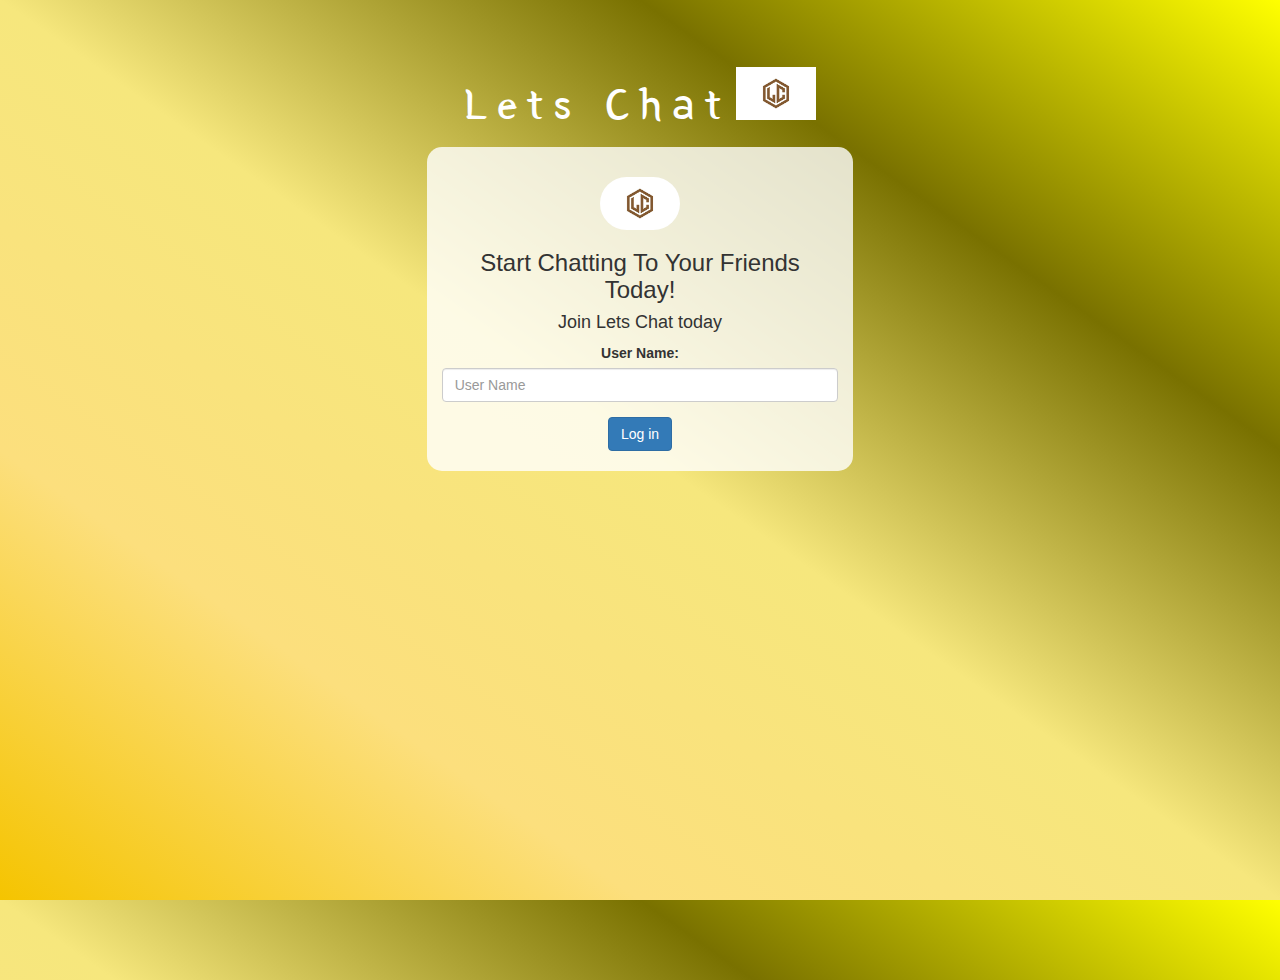
<file: index.html>
<!DOCTYPE html>
<html>
<head>
	<title>Lets Chat</title>
<link href="https://fonts.googleapis.com/css?family=Yeon+Sung&display=swap" rel="stylesheet"><meta name="viewport" content="width=device-width, initial-scale=1">

<link rel="stylesheet" href="https://maxcdn.bootstrapcdn.com/bootstrap/3.4.0/css/bootstrap.min.css">
<script src="https://ajax.googleapis.com/ajax/libs/jquery/3.4.1/jquery.min.js"></script>
<script src="https://maxcdn.bootstrapcdn.com/bootstrap/3.4.0/js/bootstrap.min.js"></script>
<center>
<link rel="stylesheet" type="text/css" href="style.css">
<script src="Chat.js"></script>
</head>
<body>

	<h1 class="header">	
		Lets Chat<sup>
	<img src="Logo.png">
	</sup>
</h1>
	<div class="col-lg-4 col-md-6 col-sm-6 col-xs-11 login_div">
	<img src="Logo.png" class="logo">
		<h3 >Start Chatting To Your Friends Today!</h3>
		<h4 >Join Lets Chat today</h4>
		<div class="form-group">
		  <label >User Name:</label>
		  <input type="text" id="user_name" class="form-control" placeholder="User Name">

		</div>
		<button id="login_button" class="btn btn-primary" onclick="addUser()">Log in</button>
		<br><br>
	</div>
</center>
</body>
</html>
</file>
<file: style.css>
html, body
{
  height: 100%;
  margin: 0;
}

body
{
background-image: linear-gradient(to right top, #f5c400, #fcdf7d, #f6e77d, #797100, #ffff00);
}

.header
{
	color: white;font-family: 'Yeon Sung';font-size: 45px;letter-spacing: 10px;margin-top: 80px;
}
.header img
{
	width: 80px;margin-left: -15px;
}

.login_div
{
	background: rgba(255,255,255,0.8);float: none;border-radius: 15px;
}

.logo
{
	width: 80px;margin-top: 30px;border-radius: 40px;
}
</file>
